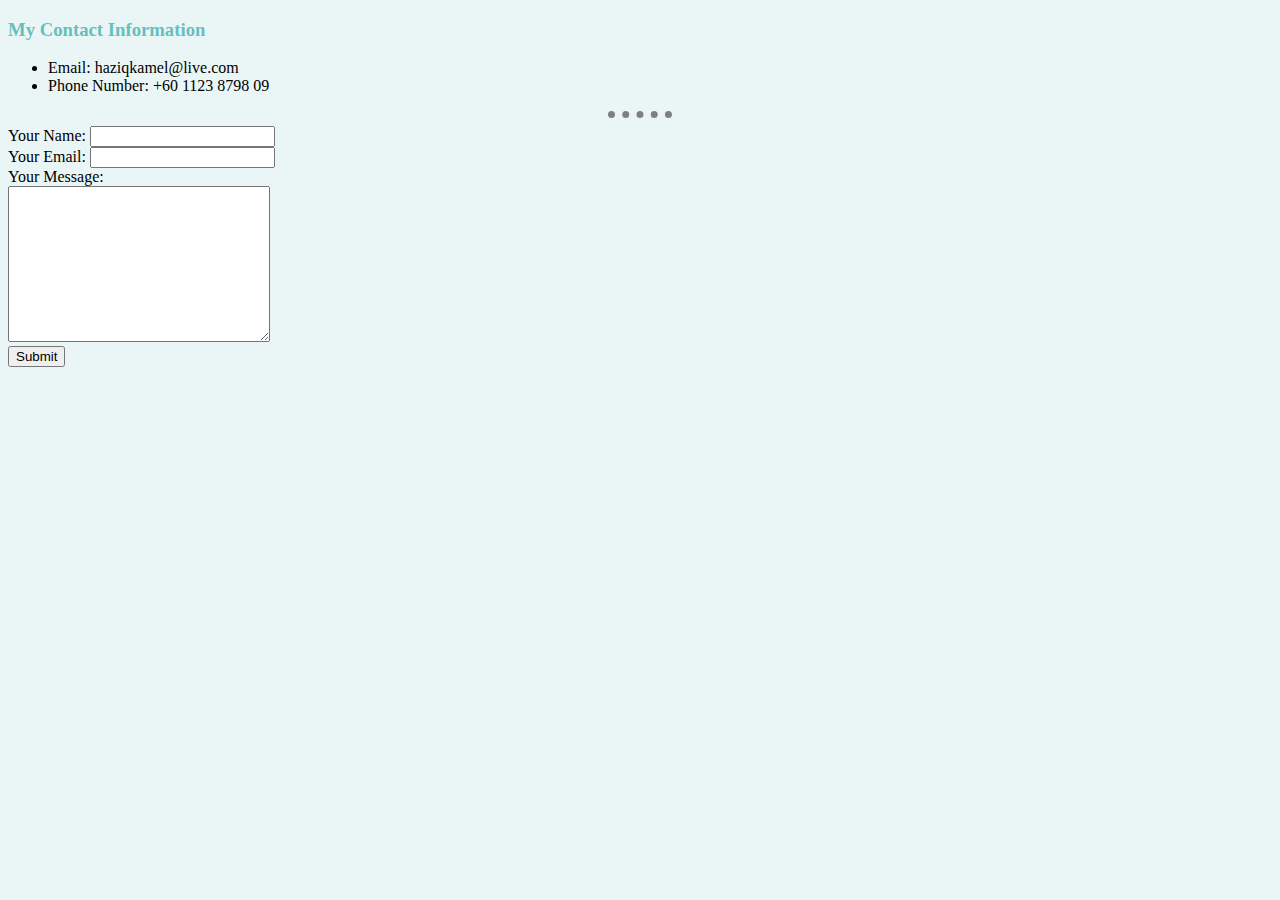
<file: contact-me.html>
<!DOCTYPE html>
<html lang="en" dir="ltr">
  <head>
    <meta charset="utf-8">
    <title>Contact-Me</title>
    <link rel="stylesheet" href="css/styles.css">
  </head>
  <body>

    <h3>My Contact Information</h3>
    <ul>
      <li>Email: haziqkamel@live.com</li>
      <li>Phone Number: +60 1123 8798 09</li>
    </ul>

    <hr>

    <form class="" action="mailto:haziqkamel@live.com" method="post" enctype="text/plain">
      <label>Your Name: </label>
      <input type="text" name="yourName" value=""><br>

      <label>Your Email: </label>
      <input type="email" name="yourEmail" value=""><br>

      <label>Your Message:</label><br>
      <textarea name="yourMessage" rows="10" cols="30"></textarea><br>
      <input type="submit" name="">
    </form>

  </body>
</html>
</file>
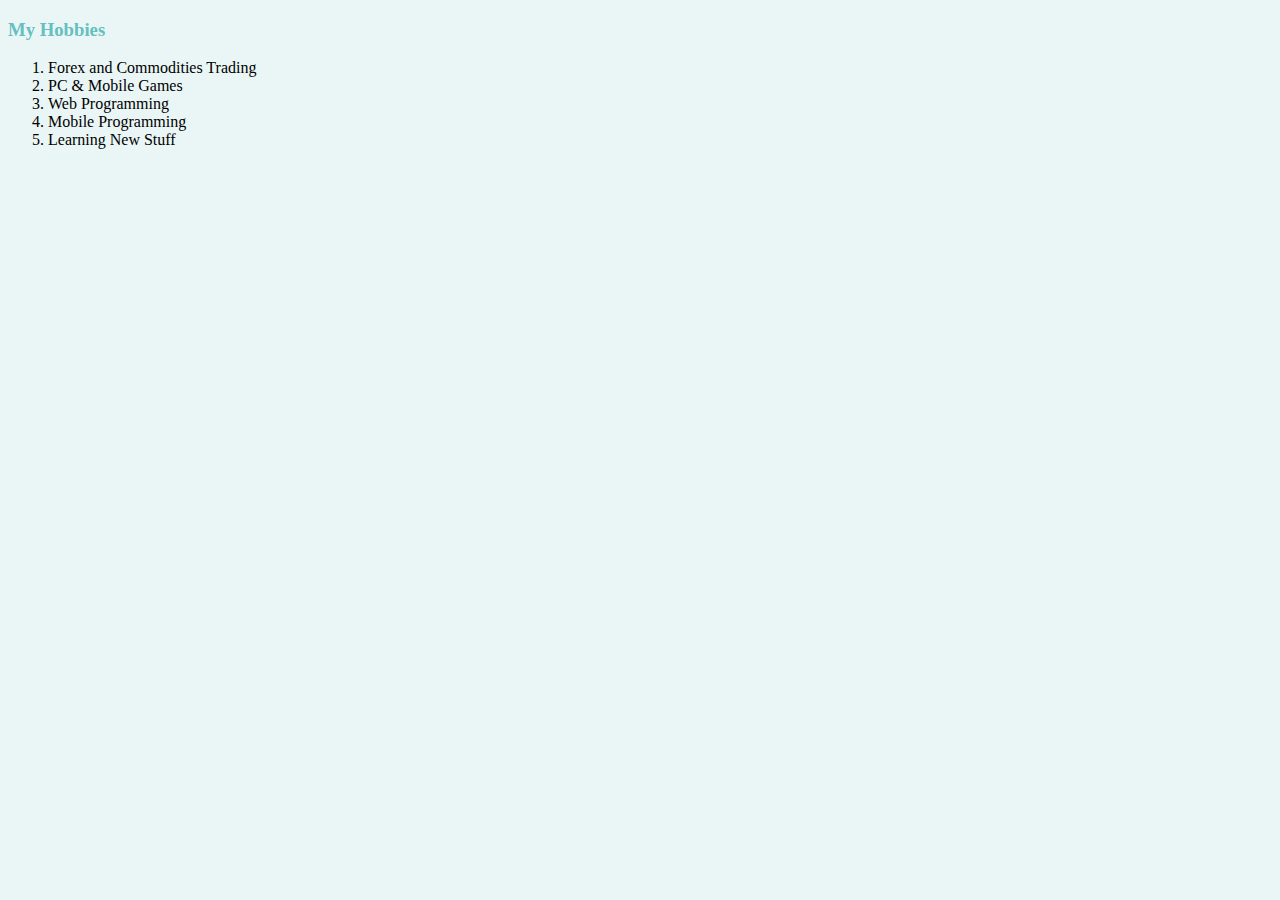
<file: hobbies.html>
<!DOCTYPE html>
<html lang="en" dir="ltr">

<head>
  <meta charset="utf-8">
  <title>My Hobbies</title>
  <link rel="stylesheet" href="css/styles.css">
</head>

<body>
  <h3>My Hobbies</h3>
  <ol>
    <li>Forex and Commodities Trading</li>
    <li>PC & Mobile Games</li>
    <li>Web Programming</li>
    <li>Mobile Programming</li>
    <li>Learning New Stuff</li>
  </ol>
</body>

</html>
</file>
<file: css/styles.css>
/*TAG SELECTORS*/

body {
  background-color: #EAF6F6;
}
hr {
  border-style: none;
  border-top-style: dotted;
  border-color: grey;
  border-width: 7px;
  width: 5%;
}
h1, h3 {
  color: #66BFBF;
}
td {
  text-align: justify;
}

/*CLASS SELECTORS*/
.profile {
  background-color: white;
}

.circular {
  border-radius: 100%;
}

/*ID SELECTORS*/
</file>
